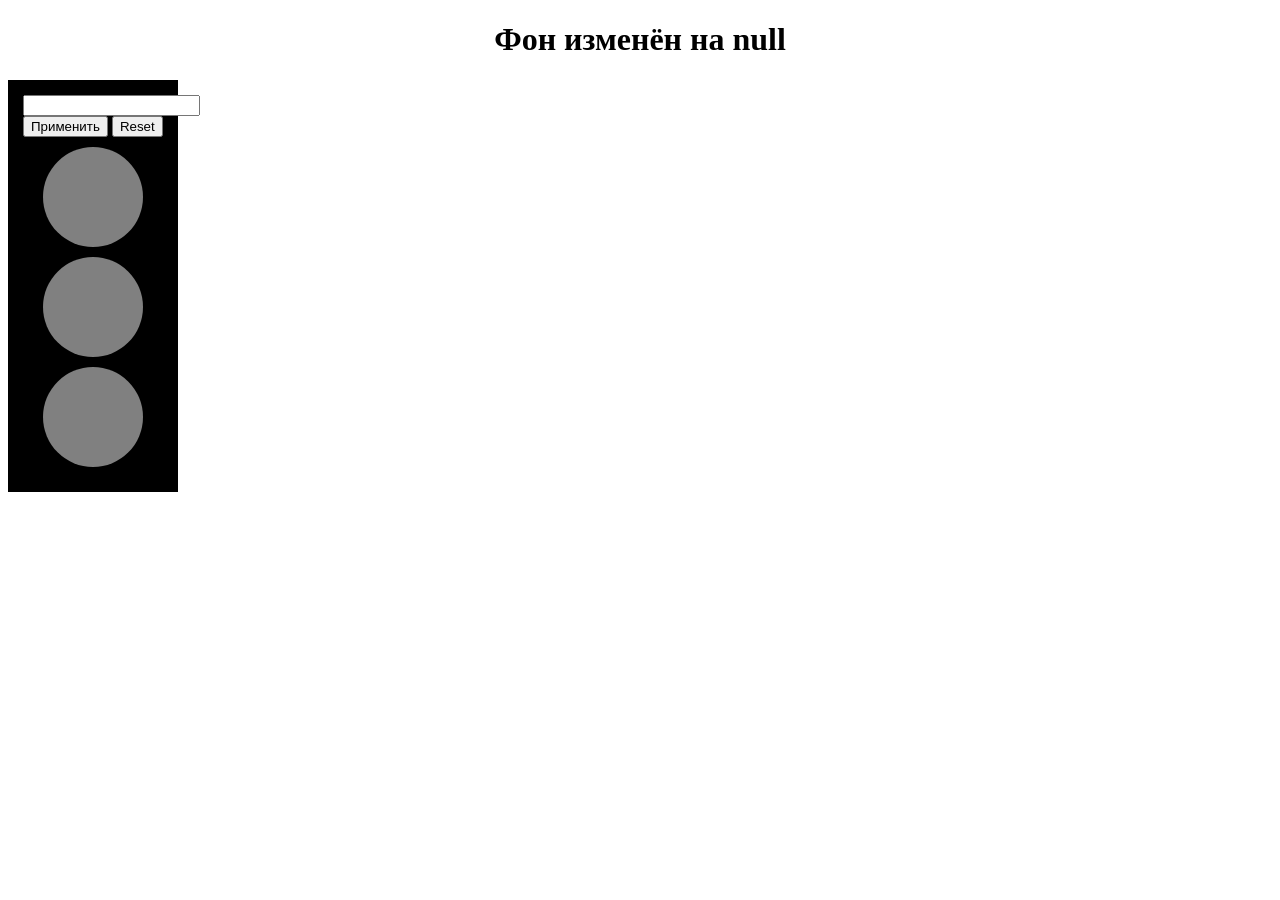
<file: lesson 1/HW/index.html>
<!DOCTYPE html>
<html lang="en">
<head>
    <link rel="stylesheet" href="svetofor.css">
    <meta charset="UTF-8">
    <meta name="viewport" content="width=device-width, initial-scale=1.0">
    <title>Document</title>
</head>
<body>
    <h1 class="bigWord"></h1>

    <div class="svetofor">
        <div>
            <input type="text" class="lightText">
            <button class="btn">Применить</button>
            <button class="reset">Reset</button>
        </div>
        <div class="colorLight red"></div>
        <div class="colorLight yellow"></div>
        <div class="colorLight green"></div>
    </div>
</body>
<script src="main.js">

</script>
</html>
</file>
<file: lesson 1/HW/svetofor.css>
.bigWord{
    text-align: center;
}
.svetofor{
    width: 140px;
    background-color: black;
    padding: 15px;
}
.colorLight{
    display: flex;
    justify-content: center;
    align-items: center;
    color: gray;
    text-align: center;
    margin: 10px auto;
    background-color: gray;
    border-radius: 50%;
    width: 100px;
    height: 100px;
}
</file>
